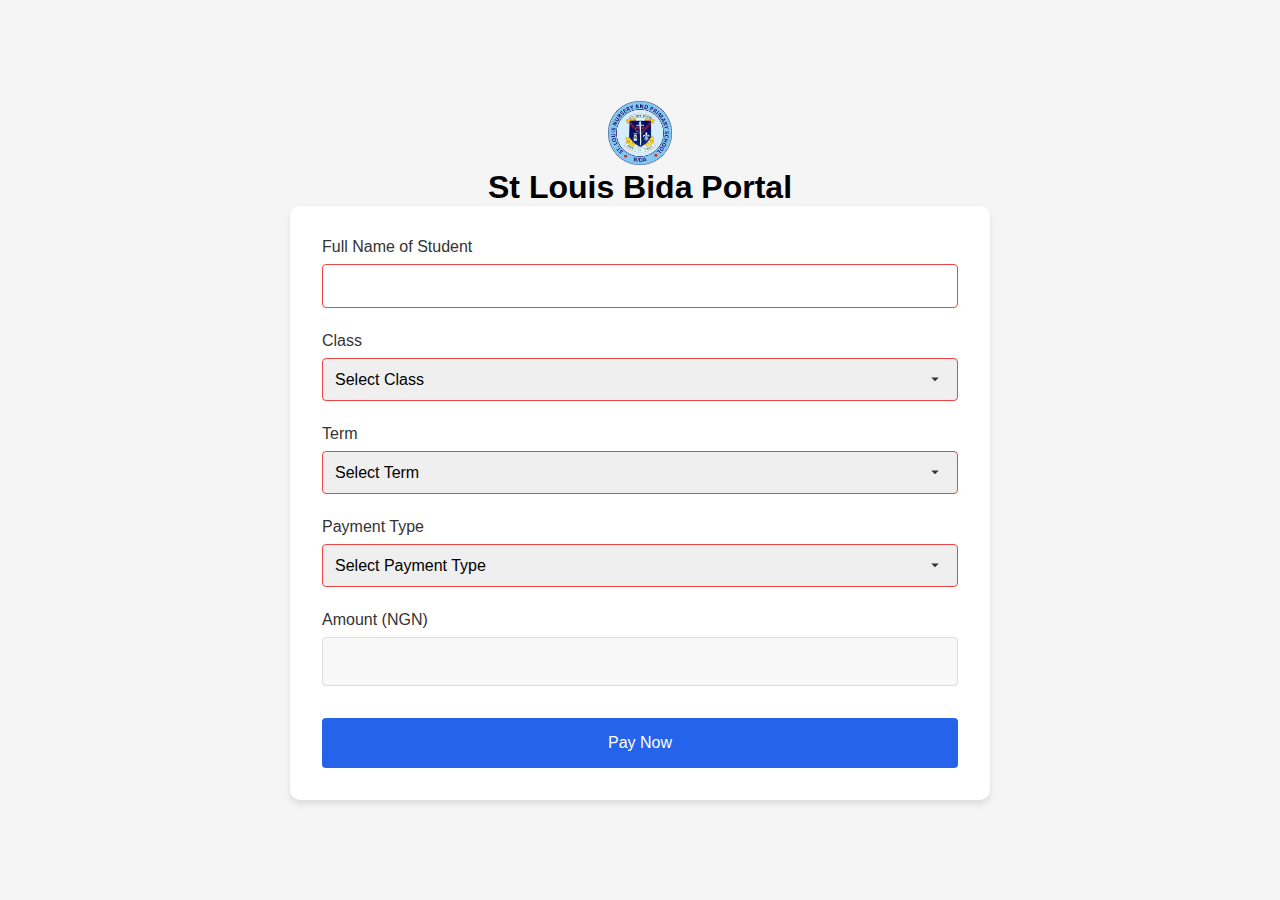
<file: Pay-main/index.html>
<!DOCTYPE html>
<html lang="en">
  <head>
    <meta charset="UTF-8" />
    <meta http-equiv="X-UA-Compatible" content="IE=edge" />
    <meta name="viewport" content="width=device-width, initial-scale=1.0" />
    <title>Saint Louis Bida Portal - Payment Form</title>
    <link rel="stylesheet" href="index.css" />
    <link rel="icon" href="Bida2.png" />
  </head>
  <body>
    <div class="header">
      <img src="Bida2.png" alt="Saint Louis Bida Logo" />
      <h1>St Louis Bida Portal</h1>
    </div>

    <form id="paymentForm">
      <div class="form-group">
        <label for="student-name">Full Name of Student</label>
        <input type="text" id="student-name" required />
      </div>
      <div class="form-group">
        <label for="class">Class</label>
        <select id="class" required onchange="updateAmount()">
          <option value="">Select Class</option>
          <option value="nur1">Nursery 1</option>
          <option value="nur2">Nursery 2</option>
          <option value="pry1">Primary 1</option>
          <option value="pry2">Primary 2</option>
          <option value="pry3">Primary 3</option>
          <option value="pry4">Primary 4</option>
          <option value="pry5">Primary 5</option>
          <option value="pry6">Primary 6</option>
        </select>
      </div>
      <div class="form-group">
        <label for="term">Term</label>
        <select id="term" required>
          <option value="">Select Term</option>
          <option value="first">First Term</option>
          <option value="second">Second Term</option>
          <option value="third">Third Term</option>
        </select>
      </div>
      <div class="form-group">
        <label for="payment-type">Payment Type</label>
        <select id="payment-type" required onchange="updateAmount()">
          <option value="">Select Payment Type</option>
          <option value="full">Full Payment</option>
          <option value="half">Half Payment</option>
        </select>
      </div>
      <div class="form-group">
        <label for="amount">Amount (NGN)</label>
        <input type="text" id="amount" readonly />
      </div>
      <div class="form-submit">
        <button type="submit">Pay Now</button>
      </div>
    </form>

    <script src="https://js.paystack.co/v1/inline.js"></script>
    <script src="js/payment.js"></script>
  </body>
</html>
</file>
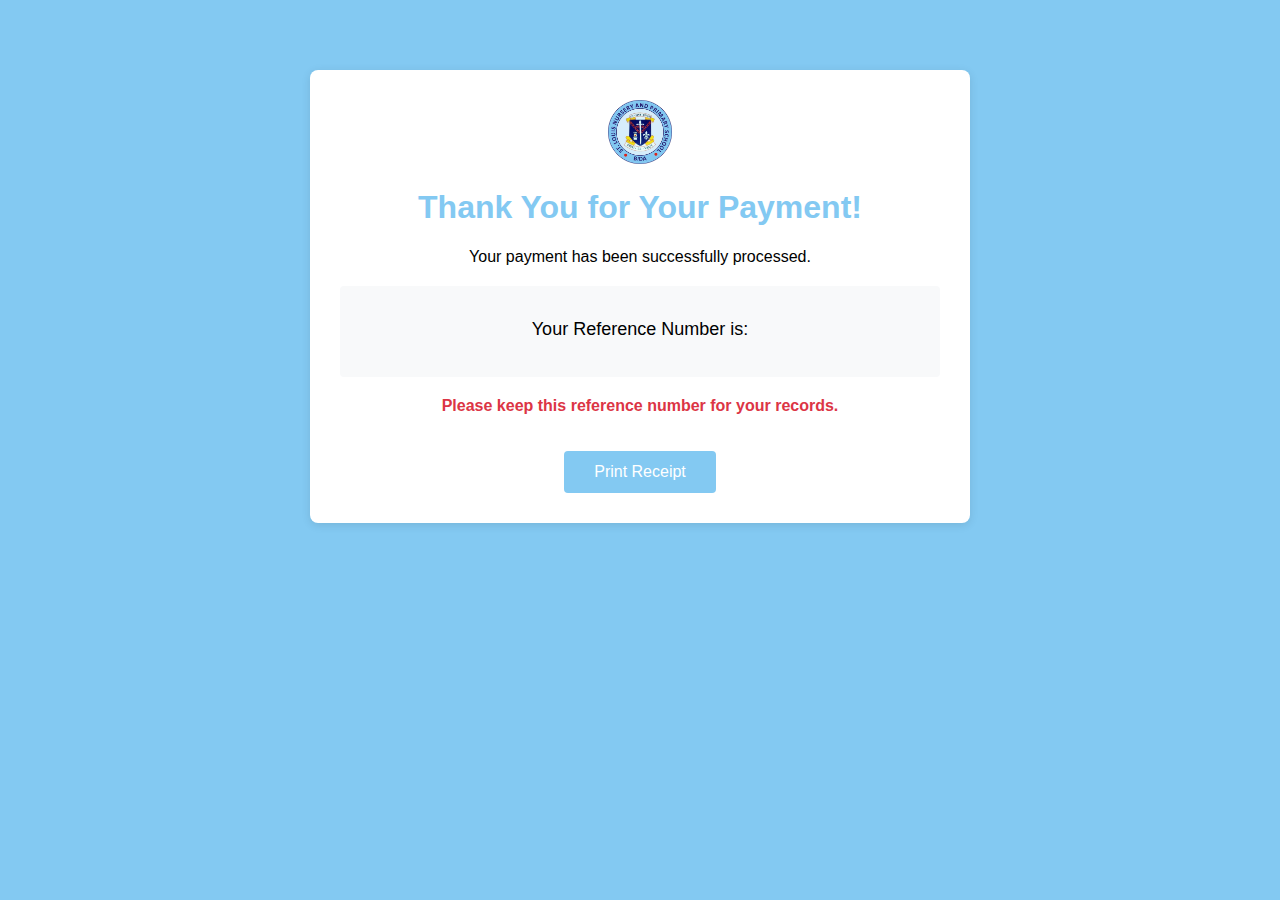
<file: Pay-main/thank-you.html>
<!DOCTYPE html>
<html lang="en">
  <head>
    <meta charset="UTF-8" />
    <meta name="viewport" content="width=device-width, initial-scale=1.0" />
    <title>Thank You - Saint Louis Bida Portal</title>
    <style>
      :root {
        --primary-color: #83c9f2;
        --secondary-color: #f2e01d;
      }

      body {
        font-family: Arial, sans-serif;
        margin: 0;
        padding: 20px;
        background-color: #83c9f2;
        text-align: center;
      }

      .thank-you-container {
        max-width: 600px;
        margin: 50px auto;
        background: white;
        padding: 30px;
        border-radius: 8px;
        box-shadow: 0 2px 10px rgba(0, 0, 0, 0.1);
      }
      .thank-you-container img {
        width: 4rem;
      }
      h1 {
        color: var(--primary-color);
      }

      .reference {
        background-color: #f8f9fa;
        padding: 15px;
        border-radius: 4px;
        margin: 20px 0;
        font-size: 18px;
      }

      .important-note {
        color: #dc3545;
        font-weight: bold;
        margin-top: 20px;
      }

      .print-button {
        background-color: var(--primary-color);
        color: white;
        padding: 12px 30px;
        border: none;
        border-radius: 4px;
        font-size: 16px;
        cursor: pointer;
        margin-top: 20px;
      }

      .print-button:hover {
        background-color: var(--secondary-color);
      }
    </style>
  </head>
  <body>
    <div class="thank-you-container">
      <img src="Bida2.png" alt="Saint Louis Bida Logo" />
      <h1>Thank You for Your Payment!</h1>
      <p>Your payment has been successfully processed.</p>

      <div class="reference">
        <p>Your Reference Number is:</p>
        <h2 id="referenceNumber"></h2>
      </div>

      <p class="important-note">
        Please keep this reference number for your records.
      </p>

      <button class="print-button" onclick="window.print()">
        Print Receipt
      </button>
    </div>

    <script>
      // Get reference from URL parameters
      window.onload = function () {
        const urlParams = new URLSearchParams(window.location.search);
        const reference = urlParams.get("ref");
        document.getElementById("referenceNumber").textContent = reference;
      };
    </script>
  </body>
</html>
</file>
<file: Pay-main/index.css>
* {
  margin: 0;
  padding: 0;
  box-sizing: border-box;
  font-family: "Segoe UI", Tahoma, Geneva, Verdana, sans-serif;
}

body {
  background-color: #f5f5f5;
  display: flex;
  flex-direction: column;
  justify-content: center;
  align-items: center;
  min-height: 100vh;
  padding: 20px;
}

#paymentForm {
  background: white;
  padding: 2rem;
  border-radius: 10px;
  box-shadow: 0 4px 6px rgba(0, 0, 0, 0.1);
  width: 100%;
  max-width: 700px;
}

.form-group {
  margin-bottom: 1.5rem;
}

label {
  display: block;
  margin-bottom: 0.5rem;
  color: #333;
  font-weight: 500;
}

input,
select {
  width: 100%;
  padding: 0.75rem;
  border: 1px solid #ddd;
  border-radius: 4px;
  font-size: 1rem;
  transition: border-color 0.3s ease;
}

input:focus,
select:focus {
  outline: none;
  border-color: #2563eb;
  box-shadow: 0 0 0 2px rgba(37, 99, 235, 0.1);
}

input:read-only {
  background-color: #f8f8f8;
  cursor: not-allowed;
}

select {
  appearance: none;
  background-image: url("data:image/svg+xml,%3Csvg xmlns='http://www.w3.org/2000/svg' width='12' height='12' fill='%23333' viewBox='0 0 16 16'%3E%3Cpath d='M8 11L3 6h10l-5 5z'/%3E%3C/svg%3E");
  background-repeat: no-repeat;
  background-position: right 1rem center;
  padding-right: 2.5rem;
}

optgroup {
  font-weight: 600;
}

.form-submit {
  margin-top: 2rem;
}
.header {
  text-align: center;
}
.header img {
  width: 4rem;
}

button {
  width: 100%;
  padding: 1rem;
  background-color: #2563eb;
  color: white;
  border: none;
  border-radius: 4px;
  font-size: 1rem;
  font-weight: 500;
  cursor: pointer;
  transition: background-color 0.3s ease;
}

button:hover {
  background-color: #1d4ed8;
}

button:active {
  transform: translateY(1px);
}

/* Custom amount styling */
#customAmountDiv {
  padding: 1rem;
  background-color: #f8fafc;
  border-radius: 4px;
  border: 1px solid #e2e8f0;
}

/* Error states */
input:invalid,
select:invalid {
  border-color: #ef4444;
}

/* Responsive adjustments */
@media (max-width: 600px) {
  #paymentForm {
    padding: 1.5rem;
  }

  .form-group {
    margin-bottom: 1rem;
  }

  input,
  select,
  button {
    padding: 0.75rem;
  }
}

/* Loading state for button */
button.loading {
  background-color: #93c5fd;
  cursor: not-allowed;
  position: relative;
}

button.loading::after {
  content: "";
  position: absolute;
  width: 20px;
  height: 20px;
  top: 50%;
  left: 50%;
  margin: -10px 0 0 -10px;
  border: 2px solid rgba(255, 255, 255, 0.3);
  border-top-color: white;
  border-radius: 50%;
  animation: spin 1s linear infinite;
}

@keyframes spin {
  to {
    transform: rotate(360deg);
  }
}

/* Success message styling */
.success-message {
  background-color: #dcfce7;
  color: #166534;
  padding: 1rem;
  border-radius: 4px;
  margin-bottom: 1rem;
  display: none;
}

.success-message.show {
  display: block;
}

/* Amount display styling */
#amount {
  font-size: 1.25rem;
  font-weight: 600;
  color: #1e40af;
  text-align: left;
  letter-spacing: 0.5px;
}

/* Hover effects for interactive elements */
input:hover:not(:disabled):not(:read-only),
select:hover:not(:disabled) {
  border-color: #93c5fd;
}
</file>
